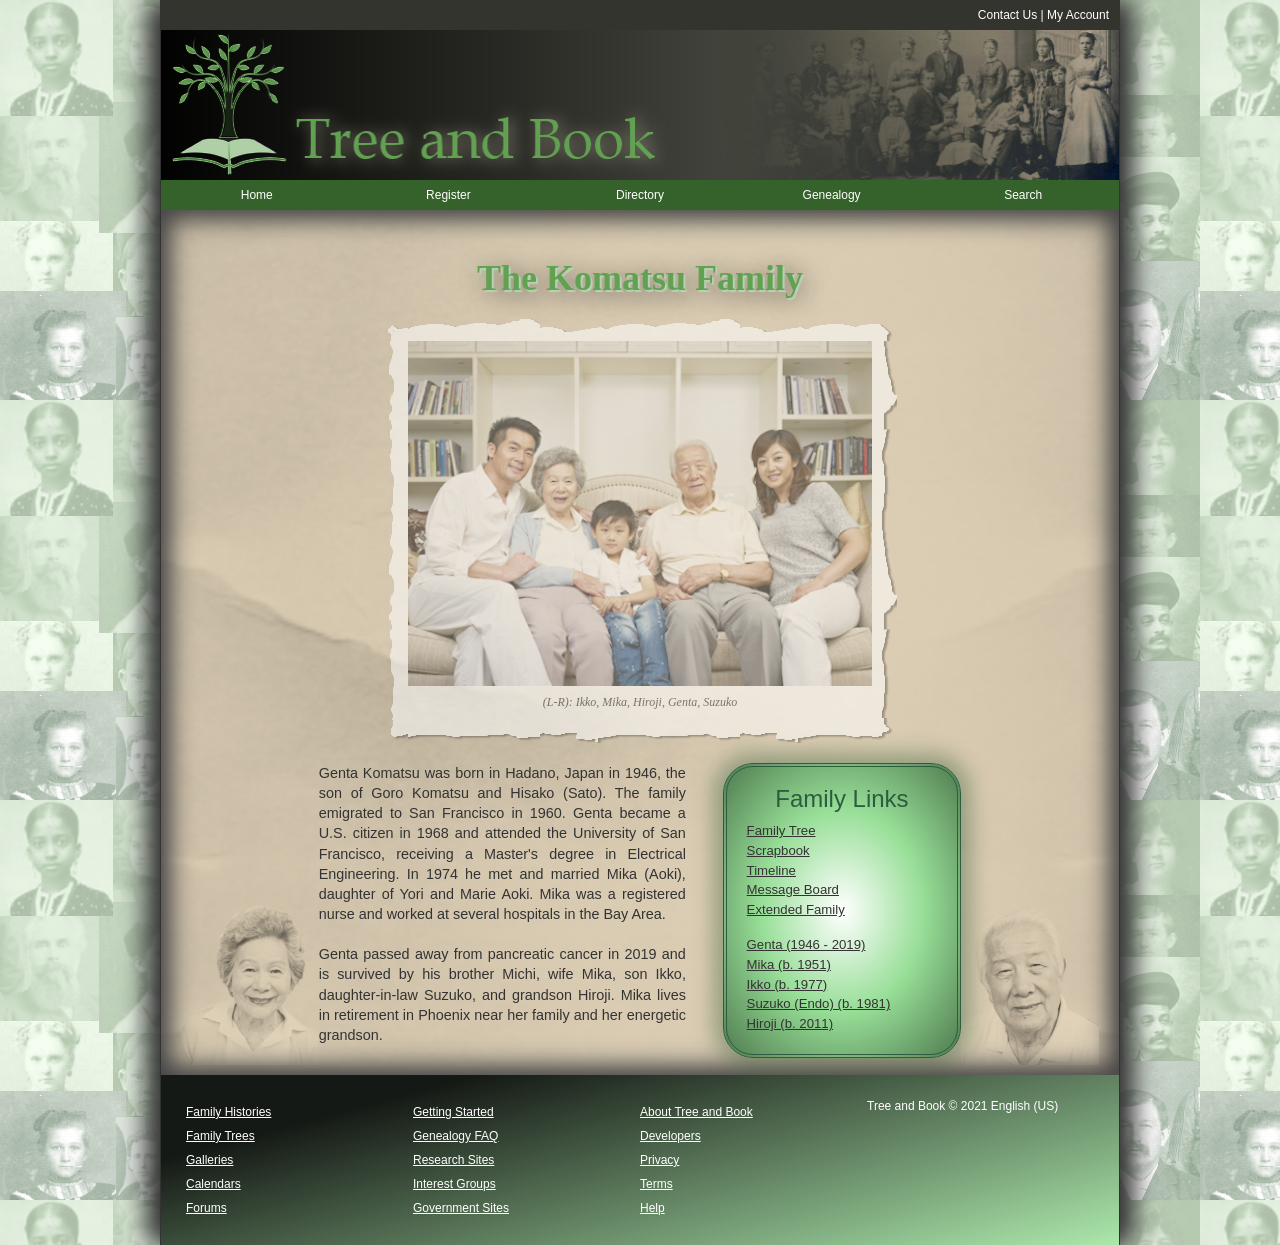
<file: index.html>
<!DOCTYPE html>
<html lang="en">

<head>
    <!--
    New Perspectives on HTML5 and CSS3, 8th Edition
    Tutorial 4
    Tutorial Case
    
    Home Page of the Komatsu Family at Tree and Book
    Author: Carter Gebhrds
    Date: 3/17/26  

    Filename: tb_komatsu.html
   -->

    <meta charset="utf-8" />
    <title>Tree and Book: The Komatsu Family</title>
    <link href="tb_reset.css" rel="stylesheet" />
    <link href="tb_styles1.css" rel="stylesheet" />
    <link href="tb_visual1.css" rel="stylesheet" />
</head>

<body>
    <header>
        <nav id="topLinks">
            <a href="#">Contact Us</a> |
            <a href="#">My Account</a>
        </nav>
        <img src="tb_logo.png" alt="Tree and Book" />
        <nav class="horizontal" id="mainLinks">
            <ul>
                <li><a href="#">Home</a></li>
                <li><a href="#">Register</a></li>
                <li><a href="#">Directory</a></li>
                <li><a href="#">Genealogy</a></li>
                <li><a href="#">Search</a></li>
            </ul>
        </nav>
    </header>


    <article>
        <header>
            <h1>The Komatsu Family</h1>
            <figure> <img src="tb_komatsu.png" alt="family picture" usemap="#image-map"/>
                <figcaption>(L-R): Ikko, Mika, Hiroji, Genta, Suzuko </figcaption>
            </figure>
            <!-- Image Map Generated by http://www.image-map.net/ -->
          

            <map name="image-map">
                <area target="" alt="Ikko komatsu" title="Ikko komatsu" href="tb_ikko.html" coords="86,80,115,133" shape="rect">
                <area target="" alt="Mika Komatsu" title="Mika Komatsu" href="tb_mika" coords="131,110,158,161" shape="rect">
                <area target="" alt="Hiroji Komatsu" title="Hiroji Komatsu" href="tb_hiroji.html" coords="184,165,207,203" shape="rect">
                <area target="" alt="Genta Komatsu" title="Genta Komatsu" href="tb_genta.html" coords="255,104,293,148" shape="rect">
                <area target="" alt="Suzuko Komatsu" title="Suzuko Komatsu" href="tb_suzuko.html" coords="335,95,374,139" shape="rect">
            </map>
        </header>

        <section id="leftColumn">
            <p>Genta Komatsu was born in Hadano, Japan in 1946, the son of
                Goro Komatsu and Hisako (Sato). The family emigrated to San
                Francisco in 1960. Genta became a U.S. citizen
                in 1968 and attended the University of San Francisco, receiving
                a Master's degree in Electrical Engineering. In 1974 he
                met and married Mika (Aoki), daughter of Yori and Marie Aoki.
                Mika was a registered nurse and worked at several hospitals
                in the Bay Area.</p>
            <p>Genta passed away from pancreatic cancer in 2019 and is survived
                by his brother Michi, wife Mika, son Ikko, daughter-in-law Suzuko,
                and grandson Hiroji. Mika lives in retirement in Phoenix near
                her family and her energetic grandson.</p>
        </section>

        <aside>
            <nav id="familyLinks">
                <h1>Family Links</h1>
                <ul>
                    <li><a href="#">Family Tree</a></li>
                    <li><a href="#">Scrapbook</a></li>
                    <li><a href="#">Timeline</a></li>
                    <li><a href="#">Message Board</a></li>
                    <li><a href="#">Extended Family</a></li>
                    <li class="newGroup"><a href="tb_genta.html">Genta (1946 - 2019)</a></li>
                    <li><a href="tb_mika.html">Mika (b. 1951)</a></li>
                    <li><a href="tb_ikko.html">Ikko (b. 1977)</a></li>
                    <li><a href="tb_suzuko.html">Suzuko (Endo) (b. 1981)</a></li>
                    <li><a href="tb_hiroji.html">Hiroji (b. 2011)</a></li>
                </ul>
            </nav>
        </aside>

    </article>


    <footer>
        <nav class="vertical">
            <ul>
                <li><a href="#">Family Histories</a></li>
                <li><a href="#">Family Trees</a></li>
                <li><a href="#">Galleries</a></li>
                <li><a href="#">Calendars</a></li>
                <li><a href="#">Forums</a></li>
            </ul>
        </nav>
        <nav class="vertical">
            <ul>
                <li><a href="#">Getting Started</a></li>
                <li><a href="#">Genealogy FAQ</a></li>
                <li><a href="#">Research Sites</a></li>
                <li><a href="#">Interest Groups</a></li>
                <li><a href="#">Government Sites</a></li>
            </ul>
        </nav>
        <nav class="vertical">
            <ul>
                <li><a href="#">About Tree and Book</a></li>
                <li><a href="#">Developers</a></li>
                <li><a href="#">Privacy</a></li>
                <li><a href="#">Terms</a></li>
                <li><a href="#">Help</a></li>
            </ul>
        </nav>
        <section>Tree and Book &copy; 2021 English (US)</section>
    </footer>

</body>

</html>
</file>
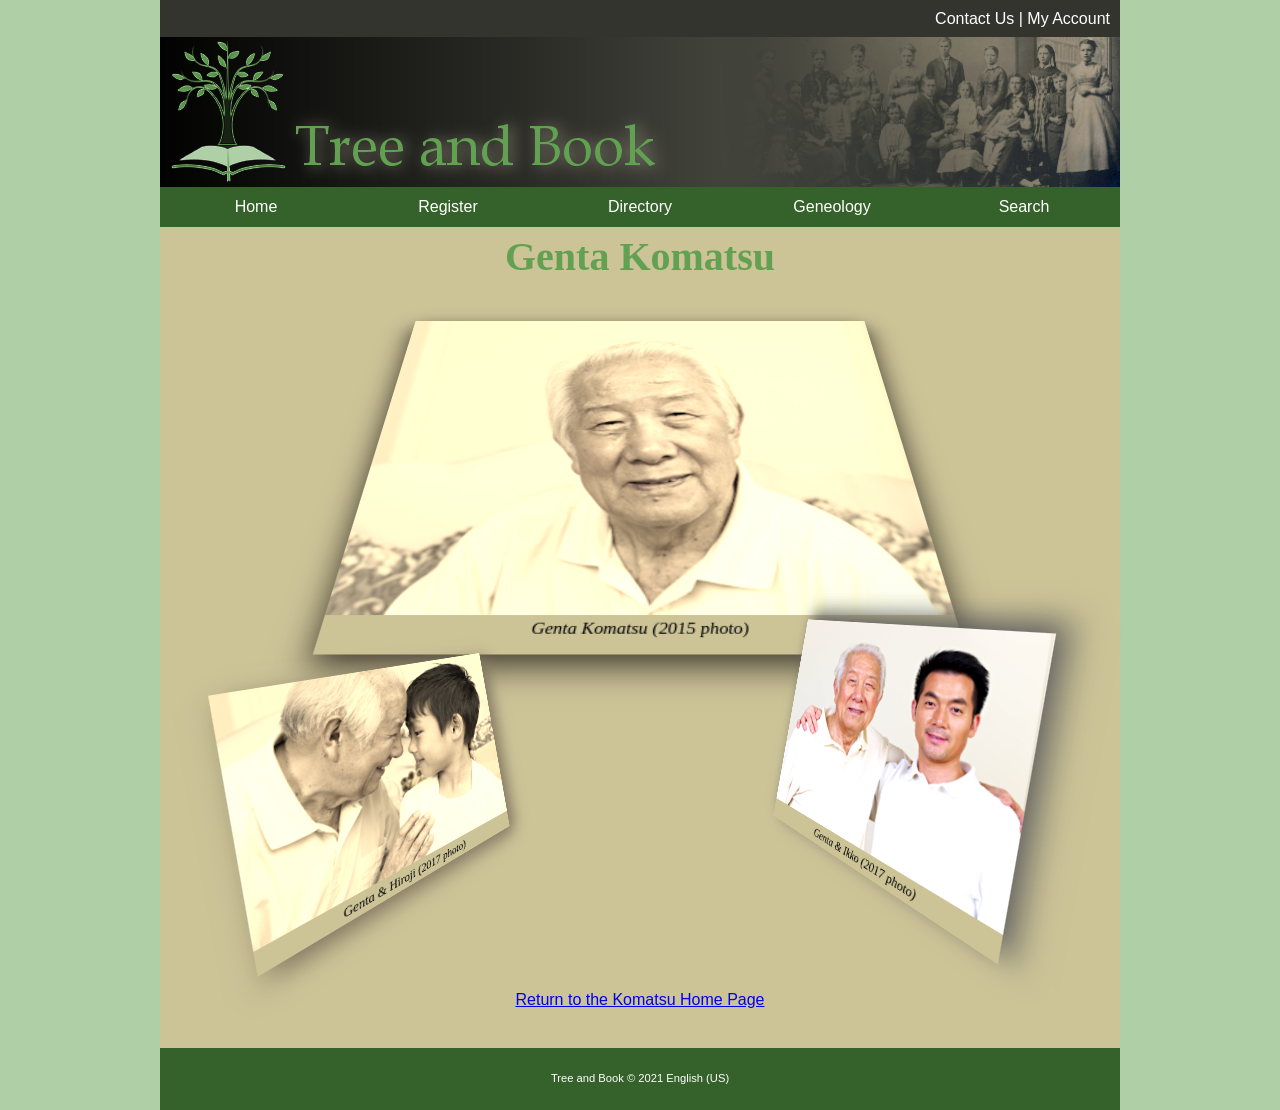
<file: tb_genta.html>
<!DOCTYPE html>
<html lang="en">
<head>
<!--
    New Perspectives on HTML5 and CSS3, 8th Edition
    Tutorial 4
    Tutorial Case
    
    Photo Page of Genta Komatsu
    Author: Carter Gebhards
    Date:3-24-26   

    Filename: tb_genta.html
   -->
   <meta charset="utf-8" />
   <title>Tree and Book: Genta Komatsu</title>         
  <link href="tb_reset.css" rel="stylesheet" />
   <link href="tb_styles2.css" rel="stylesheet" />
   <link href="tb_visual2.css" rel="stylesheet" />
</head>

<body>
   <header>
      <nav id="topLinks">
         <a href="#">Contact Us</a> | 
         <a href="#">My Account</a>
      </nav>
      <img src="tb_logo.png" alt="Tree and Book" />
      <nav class="horizontal" id="mainLinks">
         <ul>
            <li><a href="#">Home</a></li>
            <li><a href="#">Register</a></li>
            <li><a href="#">Directory</a></li>
            <li><a href="#">Geneology</a></li>
            <li><a href="#">Search</a></li>            
         </ul>
      </nav>
   </header>
   
 
   <article>
      <h1>Genta Komatsu</h1>
	  
      <figure id="figure1">
         <img src="tb_genta1.png" alt="" />
         <figcaption>Genta Komatsu (2015 photo)</figcaption>  
      </figure>
      
      <figure id="figure2">
         <img src="tb_genta2.png" alt="" id="genta2" />
         <figcaption>Genta &amp; Hiroji (2017 photo)</figcaption>
      </figure>
      
      <figure id="figure3">
         <img src="tb_genta3.png" alt="" id="genta3" />
         <figcaption>Genta &amp; Ikko (2017 photo)</figcaption>
      </figure>
      
      <p><a href="tb_komatsu.html">Return to the Komatsu Home Page</a></p>
      
   </article>   
 
   
   <footer>Tree and Book &copy; 2021 English (US)</footer>
   
</body>
</html>
</file>
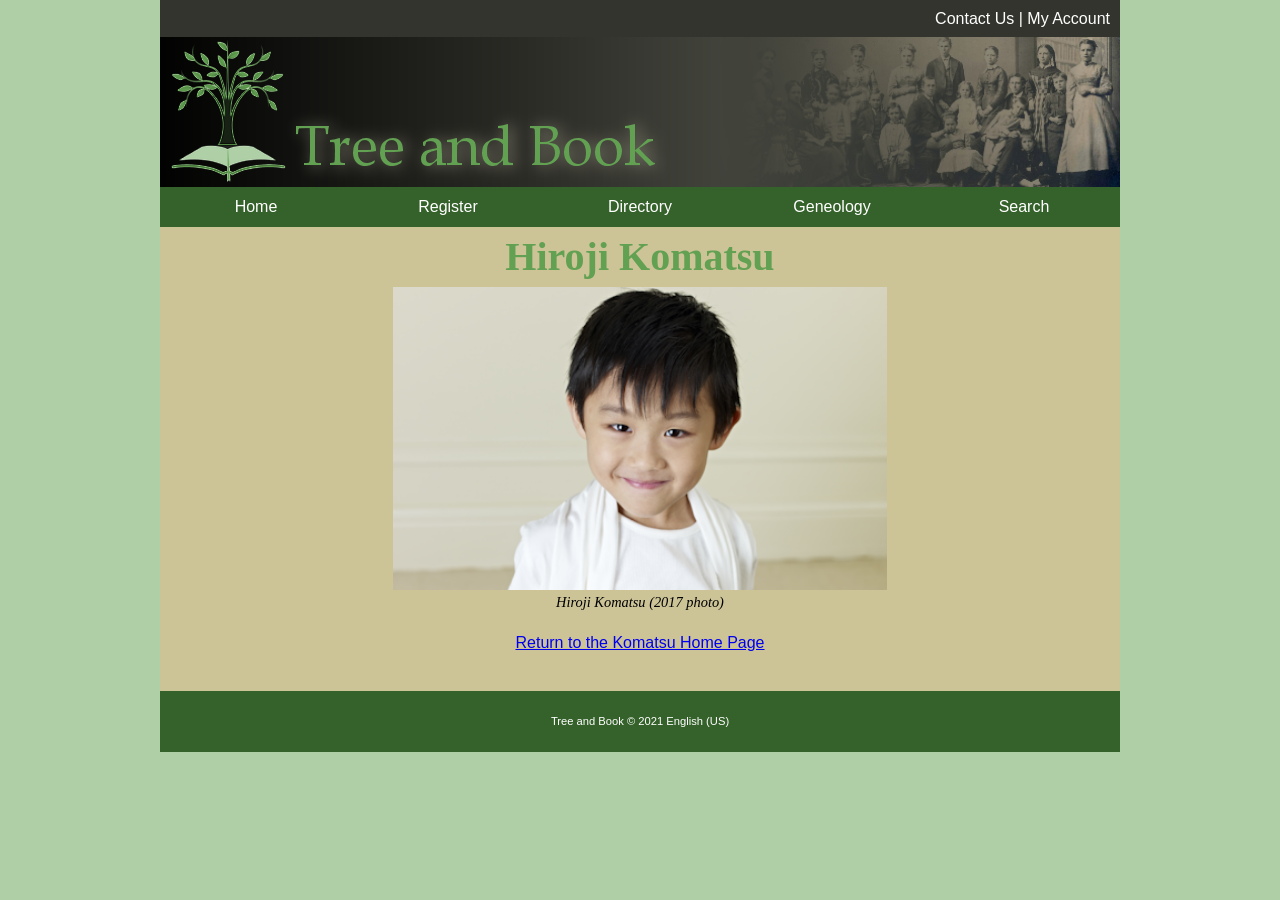
<file: tb_hiroji.html>
<!DOCTYPE html>
<html lang="en">
<head>
<!--
    New Perspectives on HTML5 and CSS3, 8th Edition
    Tutorial 4
    Tutorial Case
    
    Photo Page of Hiroji Komatsu

    Filename: tb_hiroji.html
   -->
   <meta charset="utf-8" />
   <title>Tree and Book: Hiroji Komatsu</title>
   <link href="tb_reset.css" rel="stylesheet" />
   <link href="tb_styles2.css" rel="stylesheet" />        

</head>

<body>
   <header>
      <nav id="topLinks">
         <a href="#">Contact Us</a> | 
         <a href="#">My Account</a>
      </nav>
      <img src="tb_logo.png" alt="Tree and Book" />
      <nav class="horizontal" id="mainLinks">
         <ul>
            <li><a href="#">Home</a></li>
            <li><a href="#">Register</a></li>
            <li><a href="#">Directory</a></li>
            <li><a href="#">Geneology</a></li>
            <li><a href="#">Search</a></li>            
         </ul>
      </nav>
   </header>
   
 
   <article>
	 <h1>Hiroji Komatsu</h1>
	 <figure id="figure1">
            <img id="family" src="tb_hiroji1.png" alt="" />
            <figcaption>Hiroji Komatsu (2017 photo)</figcaption>  
	 </figure>
      
      <p><a href="tb_komatsu.html">Return to the Komatsu Home Page</a></p>
      
   </article>   
 
   
   <footer>Tree and Book &copy; 2021 English (US)</footer>
   
</body>
</html>
</file>
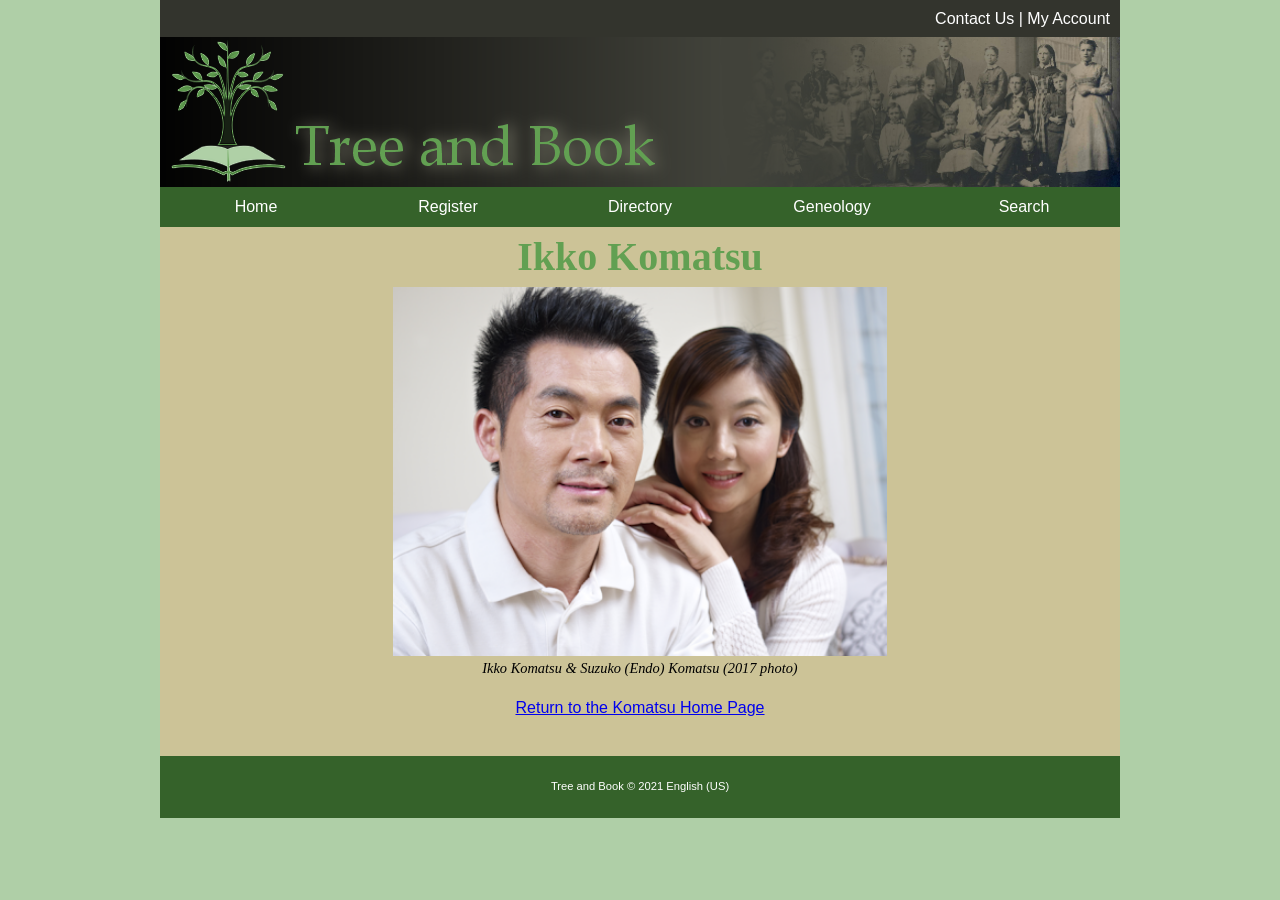
<file: tb_ikko.html>
<!DOCTYPE html>
<html lang="en">
<head>
<!--
    New Perspectives on HTML5 and CSS3, 8th Edition
    Tutorial 4
    Tutorial Case
    
    Photo Page of Ikko Komatsu

    Filename: tb_ikko.html
   -->
   <meta charset="utf-8" />
   <title>Tree and Book: Ikko Komatsu</title>
   <link href="tb_reset.css" rel="stylesheet" />
   <link href="tb_styles2.css" rel="stylesheet" />        

</head>

<body>
   <header>
      <nav id="topLinks">
         <a href="#">Contact Us</a> | 
         <a href="#">My Account</a>
      </nav>
      <img src="tb_logo.png" alt="Tree and Book" />
      <nav class="horizontal" id="mainLinks">
         <ul>
            <li><a href="#">Home</a></li>
            <li><a href="#">Register</a></li>
            <li><a href="#">Directory</a></li>
            <li><a href="#">Geneology</a></li>
            <li><a href="#">Search</a></li>            
         </ul>
      </nav>
   </header>
   
 
   <article>
	 <h1>Ikko Komatsu</h1>
	 <figure id="figure1">
            <img id="family" src="tb_ikko1.png" alt="" />
            <figcaption>Ikko Komatsu &amp; Suzuko (Endo) Komatsu (2017 photo)</figcaption>  
	 </figure>
      
      <p><a href="tb_komatsu.html">Return to the Komatsu Home Page</a></p>
      
   </article>   
 
   <footer>Tree and Book &copy; 2021 English (US)</footer>
   
</body>
</html>
</file>
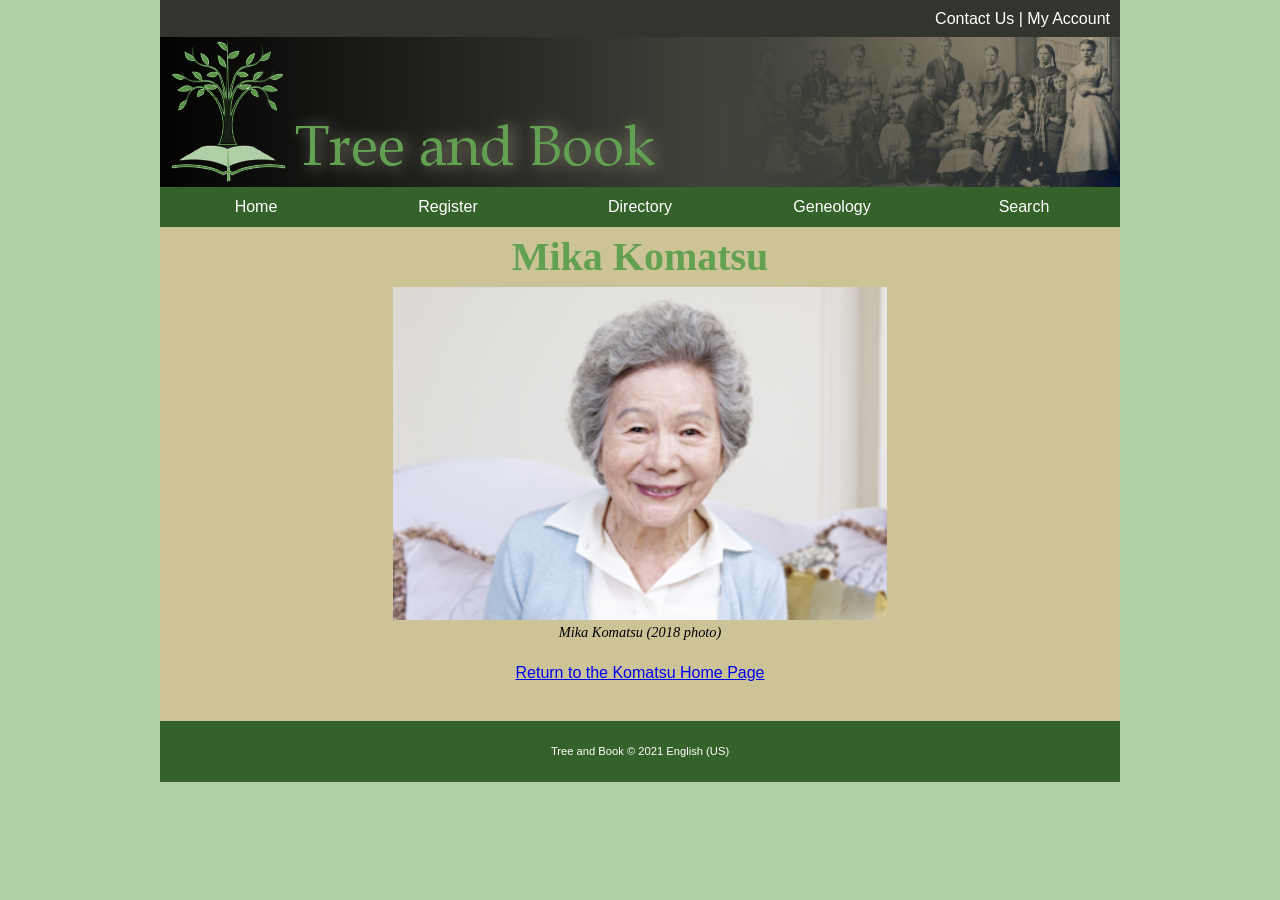
<file: tb_mika.html>
<!DOCTYPE html>
<html lang="en">
<head>
<!--
    New Perspectives on HTML5 and CSS3, 8th Edition
    Tutorial 4
    Tutorial Case
    
    Photo Page of Mika Komatsu

    Filename: tb_mika.html
   -->
   <meta charset="utf-8" />
   <title>Tree and Book: Mika Komatsu</title>
   <link href="tb_reset.css" rel="stylesheet" />
   <link href="tb_styles2.css" rel="stylesheet" />        

</head>

<body>
   <header>
      <nav id="topLinks">
         <a href="#">Contact Us</a> | 
         <a href="#">My Account</a>
      </nav>
      <img src="tb_logo.png" alt="Tree and Book" />
      <nav class="horizontal" id="mainLinks">
         <ul>
            <li><a href="#">Home</a></li>
            <li><a href="#">Register</a></li>
            <li><a href="#">Directory</a></li>
            <li><a href="#">Geneology</a></li>
            <li><a href="#">Search</a></li>            
         </ul>
      </nav>
   </header>
   
 
   <article>
	 <h1>Mika Komatsu</h1>
	 <figure id="figure1">
            <img id="family" src="tb_mika1.png" alt="" />
            <figcaption>Mika Komatsu (2018 photo)</figcaption>  
	 </figure>
      
      <p><a href="tb_komatsu.html">Return to the Komatsu Home Page</a></p>
      
   </article>   
 
   
   <footer>Tree and Book &copy; 2021 English (US)</footer>
   
</body>
</html>
</file>
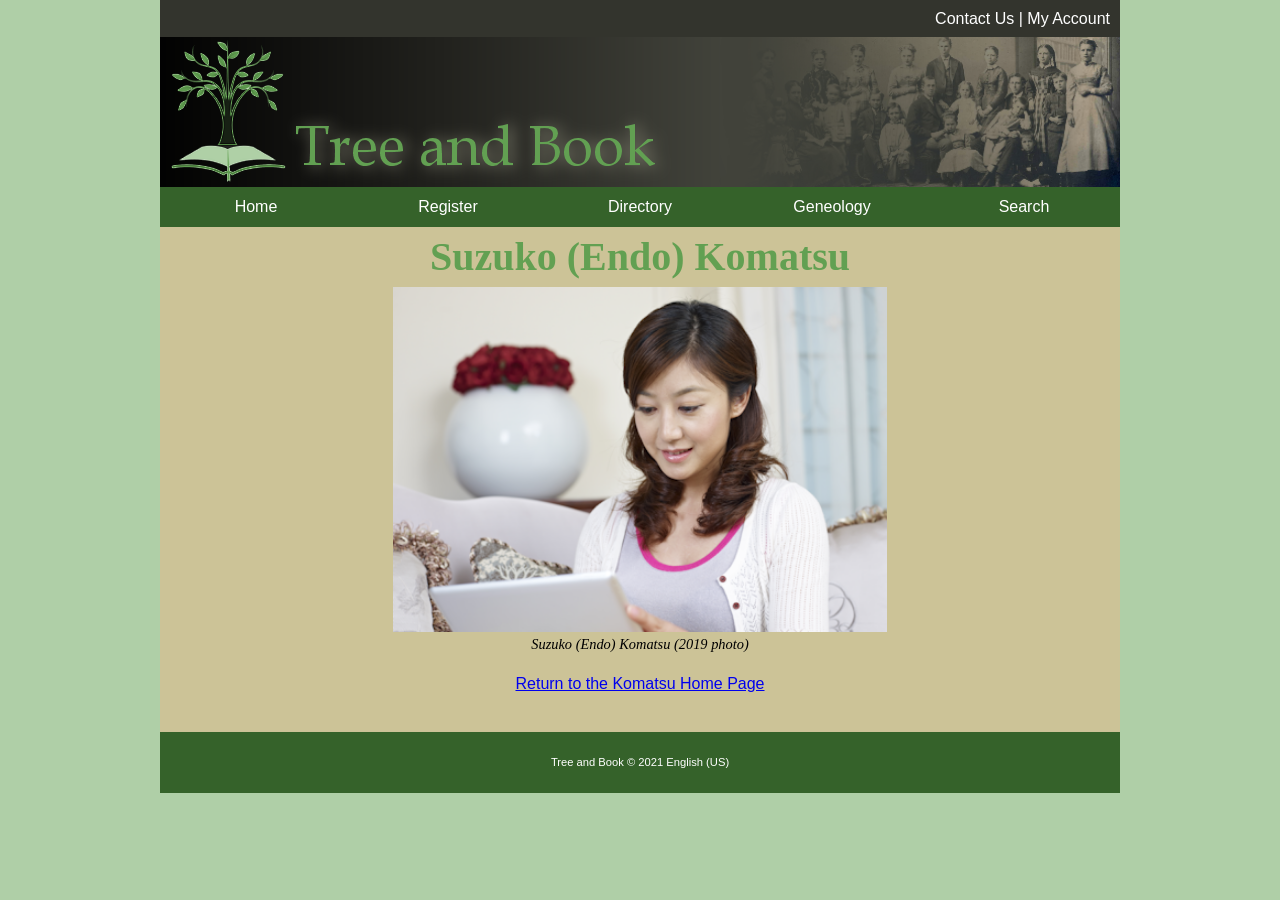
<file: tb_suzuko.html>
<!DOCTYPE html>
<html lang="en">
<head>
<!--
    New Perspectives on HTML5 and CSS3, 8th Edition
    Tutorial 4
    Tutorial Case
    
    Photo Page of Suzuko Komatsu

    Filename: tb_suzuko.html
   -->
   <meta charset="utf-8" />
   <title>Tree and Book: Suzuko (Endo) Komatsu</title>
   <link href="tb_reset.css" rel="stylesheet" type="text/css" />
   <link href="tb_styles2.css" rel="stylesheet" type="text/css" />        

</head>

<body>
   <header>
      <nav id="topLinks">
         <a href="#">Contact Us</a> | 
         <a href="#">My Account</a>
      </nav>
      <img src="tb_logo.png" alt="Tree and Book" />
      <nav class="horizontal" id="mainLinks">
         <ul>
            <li><a href="#">Home</a></li>
            <li><a href="#">Register</a></li>
            <li><a href="#">Directory</a></li>
            <li><a href="#">Geneology</a></li>
            <li><a href="#">Search</a></li>            
         </ul>
      </nav>
   </header>
   
 
   <article>
	 <h1>Suzuko (Endo) Komatsu</h1>
	 <figure id="figure1">
            <img id="family" src="tb_suzuko1.png" alt="" />
            <figcaption>Suzuko (Endo) Komatsu (2019 photo)</figcaption>  
	 </figure>
      
      <p><a href="tb_komatsu.html">Return to the Komatsu Home Page</a></p>
      
   </article>   
 
   
   <footer>Tree and Book &copy; 2021 English (US)</footer>
   
</body>
</html>
</file>
<file: tb_styles1.css>
@charset "utf-8";

/*
   New Perspectives on HTML5 and CSS3, 8th Edition
   Tutorial 4
   Tutorial Case
   
   Layout and Typographical Style Sheet for Tree and Book Family Home Page   
   
   Filename: tb_styles.css

*/

/* HTML Styles */

html {
   background-color: rgb(175, 207, 167);  
   color: rgb(51, 51, 51);
   font-size: 12px;
}


/* Page Body Styles */

body {
   background-color: rgb(211, 211, 211);
   font-family: Verdana, Geneva, Arial, sans-serif; 	
   margin-left: auto;
   margin-right: auto;
   width: 960px;
}


/* Body Header Styles */

body > header > img {
	display: block;
	width: 100%;
}

body > header > nav#topLinks {
	background-color: rgb(51, 52, 45);
	color: white;
	line-height: 1.7em;
	text-align: right;
	padding: 5px 10px 5px 0px;
}


nav#topLinks a:link, nav#topLinks a:visited {
	color: white;
}

nav#topLinks a:hover, nav#topLinks a:active {
	color: rgb(248, 237, 212);
}

nav#mainLinks ul li {
	background-color: rgb(53, 98, 42);	
	display: block;
	float: left;
	text-align: center;
	width: 20%;	
}

nav#mainLinks ul li a {
	color: white;	
	display: block;
	height: 2.5em;	
	text-align: center;
	line-height: 2.5em;	
}

nav#mainLinks a:link, nav#mainLinks a:visited {
	color: white;
}

nav#mainLinks a:hover, nav#mainLinks a:active {
	background-color: rgb(51, 51, 45);
}


/* Article  Styles */
article {	
   clear: both;			   
   padding: 30px 20px 10px 20px;
}

article header {
	margin: 20px auto;	
	width: 70%;
}

article header h1 {
	color: rgb(98, 160, 82);	
	font-family: Baskerville, "Palatino Linotype", Palatino, 
	             "Century Schoolbook", "Times New Roman", serif;
	font-size: 3em;
	text-align: center;
}

article::after {
   clear: both;	
   content: "";
   display: table;
}


/* Section Styles */

section#leftColumn {
	float: left;	
	margin-left: 15%;
	margin-right: 4%;
	width: 40%; 	
}

section#leftColumn p {
	font-size: 1.2em;
	line-height: 1.4em;	
	margin-bottom: 20px;
	text-align: justify;
}


/* Aside Styles */

aside {
	background-color: rgba(175, 207, 167, 0.6);
	float: left;
	margin-right: 15%;
	padding: 20px;
	width: 26%;	 
}

aside h1 {
	color: rgb(45, 93, 62);	
	font-weight: normal;
	font-size: 2em;
	margin-bottom: 10px;
	text-align: center;
}

aside li {
	font-size: 1.1em;
	line-height: 1.5em;
}

aside li.newGroup {
	margin-top: 15px;
}

nav#familyLinks a {
	color: rgb(51, 51, 51);
	text-decoration: underline;
}


/* Footer Styles */

footer {
	background-color: rgb(53, 98, 42);
	color: white;	
	display: block;
	padding: 25px;
}

body > footer > nav.vertical, body > footer > section {
	float: left;
	width: 25%;	
}

body > footer > nav.vertical > ul {
	line-height: 2em;
}

footer nav a {
	text-decoration: underline;
}

footer a:visited, footer a:link {
	color: white;
}

footer a:hover, footer a:active {
	color: white;
}

footer::after {
   clear: both;	
   content: "";
   display: table;
}
</file>
<file: tb_visual1.css>
@charset "utf-8";

/*
   New Perspectives on HTML5 and CSS3, 8th Edition
   Tutorial 4
   Tutorial Case
   
   Visual Style Sheet for Tree and Book Family Home Page
   Author: Carter Gebhards
   Date: 3/17/26  
   
   Filename: tb_visual1.css

*/


/* Figure Box Styles */
figure {
   border-style: solid;
   border-width: 25px;
   border-image: url(tb_border.png) 50 repeat;
   margin: 20px auto 0px;
   width: 80%;
   opacity: 0.55;
}

figure img{
   display: block;
   width: 100%;
      
}
figcaption{
   background-color: white;
      font-family: 'Palatino Linotype', Palatino, 'Times Nw Roman', Serif;
   font-style: italic;
   padding: 10px 0;
   text-align: center;
}
/* HTML Styles */
html{
   background-image: url(tb_back1.png);
   
}



/* Article Styles */
article {
    background: 
        url(tb_back2.png) right bottom  / 15% no-repeat content-box,
        url(tb_back3.png) left bottom / 15% no-repeat content-box,
        url(tb_back4.png) 100% / cover no-repeat,
        rgb(211, 211, 211);
   box-shadow: inset rgb(71,71,71) -10px -10px 25px,
      inset rgb(71,71,71) 10px 10px 25px;
}

article header h1 {
   text-shadow: rgb(181, 211, 181) 2px 2px 1px,
   rgba(21,21,21, 0.66) 5px 5px 25px;
}

/* Page Body Styles */
body{
   border-left: 1px solid rgb(51,51,51);
      border-right: 1px solid rgb(51,51,51);
   box-shadow: rgb(51,51,51)15px 0px 25px,
      rgb(51,51,51) -15px 0px 25px;
      
}



/* Aside Styles */
aside{
   background: radial-gradient(white, rgb(151,222,151),rgb(81,125,81));
   border: 4px double rgb(45,93,62);
   border-radius: 30px;
   box-shadow: rgba(51,91,51, 0.4) 0px 0px 20px 10px;
}


/* Footer Styles */
footer{
   background: linear-gradient(345deg, rgb(172,232,172), rgb(21,25,21)80%);
}
</file>
<file: tb_styles2.css>
@charset "utf-8";

/*
   New Perspectives on HTML5 and CSS3, 8th Edition
   Tutorial 4
   Tutorial Case
   
   Layout and Typographical Style Sheet for Photo Pages at Tree and Book
   
   Filename: tb_styles2.css

*/

html {
   background-color: rgb(175, 207, 167);
}

/* Page Body Styles */
body {
   background-color: rgb(204, 195, 151);
   font-family: Verdana, Geneva, Arial, sans-serif; 	
   margin-left: auto;
   margin-right: auto;
   width: 960px;  
}

/* Body Header Styles */

body > header > img {
	display: block;
	width: 100%;
}

body > header > nav#topLinks {
	background-color: rgb(51, 52, 45);
	color: white;
	line-height: 1.7em;
	text-align: right;
	padding: 5px 10px 5px 0px;
}

nav#topLinks a:link, nav#topLinks a:visited {
	color: white;
}

nav#topLinks a:hover, nav#topLinks a:active {
	color: rgb(248, 237, 212);
}

nav#mainLinks ul li {
	background-color: rgb(53, 98, 42);	
	display: block;
	float: left;
	text-align: center;
	width: 20%;	
}

nav#mainLinks ul li a {
	color: white;	
	display: block;
	height: 2.5em;	
	text-align: center;
	line-height: 2.5em;	
}

nav#mainLinks a:link, nav#mainLinks a:visited {
	color: white;
}

nav#mainLinks a:hover, nav#mainLinks a:active {
	background-color: rgb(51, 51, 45);
}


/* Article  Styles */

article {
   clear: left;	
   width: 90%;
   margin: 10px auto;
   padding: 10px 20px;
}


article h1 {
	font-family: Baskerville, "Palatino Linotype", Palatino, 
	             "Century Schoolbook", "Times New Roman", serif;
	font-size: 2.5em;
	color: rgb(98, 160, 82);	
	text-align: center;	
}

article p {
	clear: both;
    margin-bottom: 20px;	
	text-align: center;
}

article::after {
   clear: both;   
   content: "";
   display: table;
}


/* Footer Styles */
footer {
	background-color: rgb(53, 98, 42);	
	color: white;	
	font-size: 0.7em;
	text-align: center;
	padding: 25px;
}



/* Figure Box Styles */

figure img {
	display: block;
	width: 100%;
}

figure figcaption {
	font-size: 0.9em;
	font-style: italic;
	font-family: Baskerville, "Palatino Linotype", Palatino, 
	             "Century Schoolbook", "Times New Roman", serif;
	margin: 5px 0px;
	text-align: center;	
}

figure#figure1 { 
	margin: 10px auto;	
	padding-bottom: 10px;
	width: 60%;
}


figure#figure2, figure#figure3 {  
	display: block;
	float: left;
	margin-left: 5%;
	margin-right: 5%;
	width: 40%;	
}
</file>
<file: tb_visual2.css>
@charset "utf-8";

/*
   New Perspectives on HTML5 and CSS3, 8th Edition
   Tutorial 4
   Tutorial Case
   
   Visual Effects Style Sheet for Photo Page at Tree and Book
   Author: Carter Gebhards
   Date: 3-24-26  
   
   Filename: tb_visual2.css

*/


/* Transformation Styles */
figure#figure2 {
   transform: rotate(-40deg) scale(0.8, 0.8)
      translate(20px, -100px)
      rotateZ(30deg) rotateY(60deg);
   box-shadow: rgb(101,101,101) 10px 10px 25px;
}
figure#figure3 {
   transform: rotate(10deg) scale(0.9, 0.9)
      translateY(-120px)
      rotateY(-70deg) translateZ(-20px);
   box-shadow: rgb(101,101,101) 10px -10px 25px;
}
figure#figure1 {
   transform: rotateX(30deg) translateZ(50px);
   box-shadow: rgb(51,51,51) 0px 10px 25px;
}
   article{
      perspective: 600px;
}
/* Filter Styles */
figure#figure1{
   filter: sepia(0.8);
}
figure#figure2{
   filter: sepia(0.8);
}
figure#figure3{
   filter: saturate(1.5)contrast(1.2);
}
</file>
